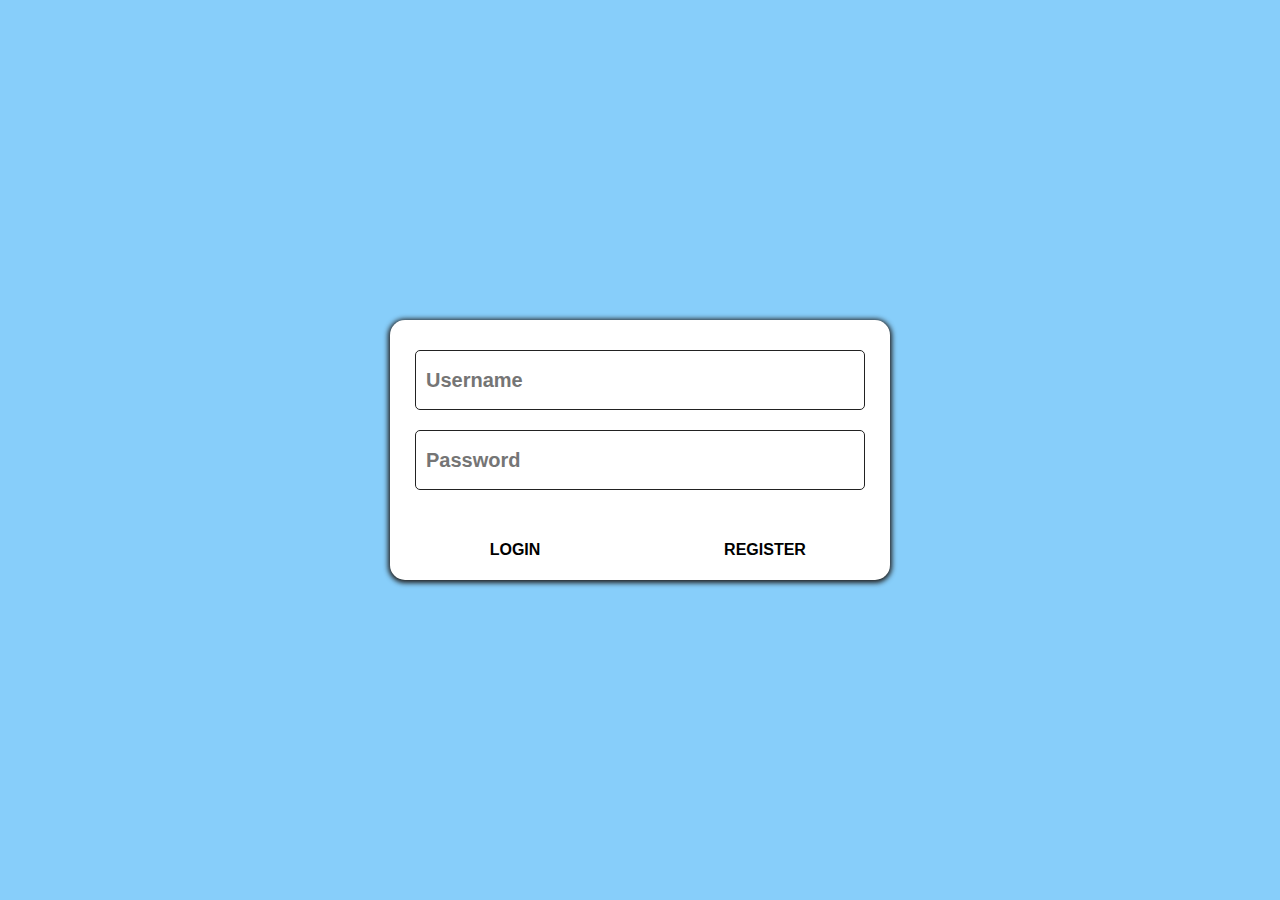
<file: index.html>
<!DOCTYPE html>
<html lang="en">
<head>
    <meta charset="UTF-8">
    <meta name="viewport" content="width=device-width, initial-scale=1.0">
    <title>testing</title>
    <link rel="stylesheet" href="css/main.css">
</head>
<body>
    <div class="wrapper">
        <div class="login__section--container">
            <div class="input__data--login">
                <div class="input__data--login-box">
                <input type="text" class="username" placeholder="Username"/>
                <input type="password" class="password" placeholder="Password"/>
                </div>
            </div>
            <div class="choose__section--container">
                <button class="login--btn">
                    LOGIN
                </button>
                <button class="register--btn">
                   <a href="register.html"> REGISTER</a>
                </button>
            </div>
        </div>
    </div>
<script src="js/autorization.js"></script>
</body>
</html>
</file>
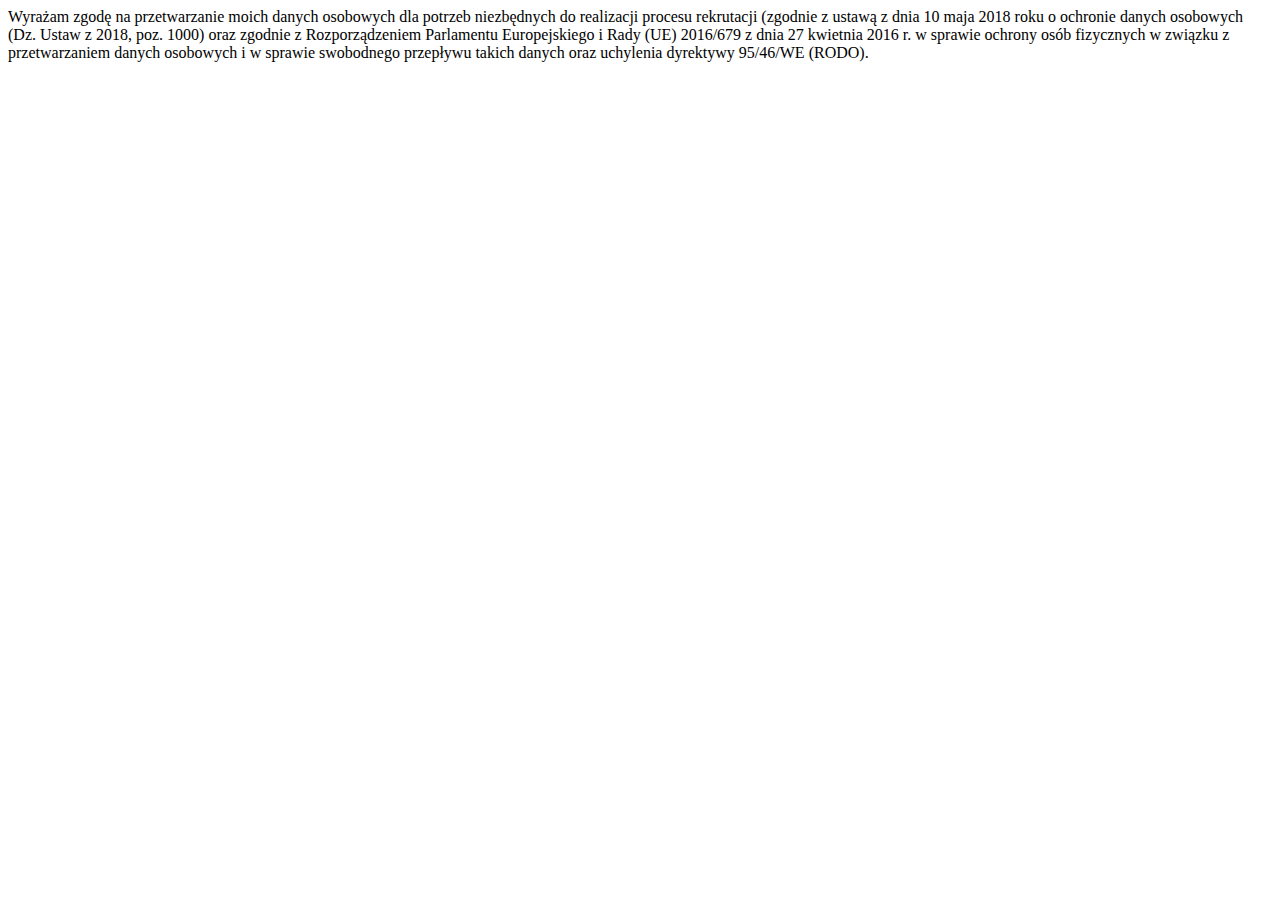
<file: zgoda.html>
<!DOCTYPE html>
<html lang="en">
<head>
    <meta charset="UTF-8">
    <meta name="viewport" content="width=device-width, initial-scale=1.0">
    <title>Rodo</title>
</head>
<body>
    Wyrażam zgodę na przetwarzanie moich danych osobowych dla potrzeb niezbędnych do realizacji procesu rekrutacji (zgodnie z ustawą z dnia 10 maja 2018 roku o ochronie danych osobowych (Dz. Ustaw z 2018, poz. 1000) oraz zgodnie z Rozporządzeniem Parlamentu Europejskiego i Rady (UE) 2016/679 z dnia 27 kwietnia 2016 r. w sprawie ochrony osób fizycznych w związku z przetwarzaniem danych osobowych i w sprawie swobodnego przepływu takich danych oraz uchylenia dyrektywy 95/46/WE (RODO).
</body>
</html>
</file>
<file: css/main.css>
@import url("https://fonts.googleapis.com/css2?family=Lato:wght@400;700&display=swap");
* {
  margin: 0;
  padding: 0;
  -webkit-box-sizing: border-box;
          box-sizing: border-box;
}

.wrapper {
  width: 100%;
  min-height: 250px;
  height: 100vh;
  background-color: lightskyblue;
  display: -webkit-box;
  display: -ms-flexbox;
  display: flex;
  -webkit-box-pack: center;
      -ms-flex-pack: center;
          justify-content: center;
  -webkit-box-align: center;
      -ms-flex-align: center;
          align-items: center;
  font-family: 'lato', sans-serif;
}

.login__section--container {
  min-width: 200px;
  max-width: 500px;
  height: calc(60px + 160px + 40px);
  border-radius: 15px;
  -webkit-box-shadow: #222222 0px 1px 5px 2px;
          box-shadow: #222222 0px 1px 5px 2px;
  background-color: white;
}

@media (max-width: 500px) {
  .login__section--container {
    -ms-flex-preferred-size: 90%;
        flex-basis: 90%;
  }
}

.input__data--login {
  -ms-flex-preferred-size: 100%;
      flex-basis: 100%;
  height: calc(100% - 60px);
  border-radius: 15px 15px 0px 0px;
  display: -webkit-box;
  display: -ms-flexbox;
  display: flex;
  -ms-flex-wrap: wrap;
      flex-wrap: wrap;
  -webkit-box-pack: center;
      -ms-flex-pack: center;
          justify-content: center;
  -webkit-box-align: center;
      -ms-flex-align: center;
          align-items: center;
}

.input__data--login-box {
  height: calc(120px + 40px);
  -ms-flex-preferred-size: 100%;
      flex-basis: 100%;
  display: -webkit-box;
  display: -ms-flexbox;
  display: flex;
  -ms-flex-wrap: wrap;
      flex-wrap: wrap;
  -webkit-box-pack: center;
      -ms-flex-pack: center;
          justify-content: center;
  -webkit-box-align: center;
      -ms-flex-align: center;
          align-items: center;
  background-color: transparent;
  border-radius: 15px 15px 0px 0px;
}

.username, .password {
  -ms-flex-preferred-size: 90%;
      flex-basis: 90%;
  height: 60px;
  outline: 0;
  font-size: 20px;
  font-weight: bold;
  border-radius: 5px;
  border: 1px solid #222222;
  padding: 0px 10px 0px 10px;
}

.username:focus, .password:focus {
  border: 2px solid aquamarine;
}

.choose__section--container {
  -ms-flex-preferred-size: 100%;
      flex-basis: 100%;
  height: 60px;
  border-radius: 0px 0px 15px 15px;
  display: -webkit-box;
  display: -ms-flexbox;
  display: flex;
}

.login--btn, .register--btn {
  -ms-flex-preferred-size: 50%;
      flex-basis: 50%;
  height: 100%;
  outline: 0;
  border: 0;
  background-color: transparent;
  cursor: pointer;
  font-weight: bold;
  font-size: 16px;
  background-color: transparent;
}

.login--btn {
  border-radius: 0px 0px 0px 15px;
  -webkit-transition: all .3s ease-in-out;
  transition: all .3s ease-in-out;
}

.login--btn:hover {
  background-color: #222222;
  color: white;
}

.register--btn {
  border-radius: 0px 0px 15px 0px;
  -webkit-transition: all .3s ease-in-out;
  transition: all .3s ease-in-out;
}

.register--btn a {
  text-decoration: none;
  color: black;
  display: block;
  display: -webkit-box;
  display: -ms-flexbox;
  display: flex;
  -webkit-box-pack: center;
      -ms-flex-pack: center;
          justify-content: center;
  -webkit-box-align: center;
      -ms-flex-align: center;
          align-items: center;
  width: 100%;
  height: 100%;
  background-color: transparent;
  border-radius: 0px 0px 15px 0px;
  -webkit-transition: all .3s ease-in-out;
  transition: all .3s ease-in-out;
}

.register--btn a:hover {
  background-color: #222222;
  color: white;
}

.register--btn:hover {
  background-color: #222222;
  color: white;
}
/*# sourceMappingURL=main.css.map */
</file>
